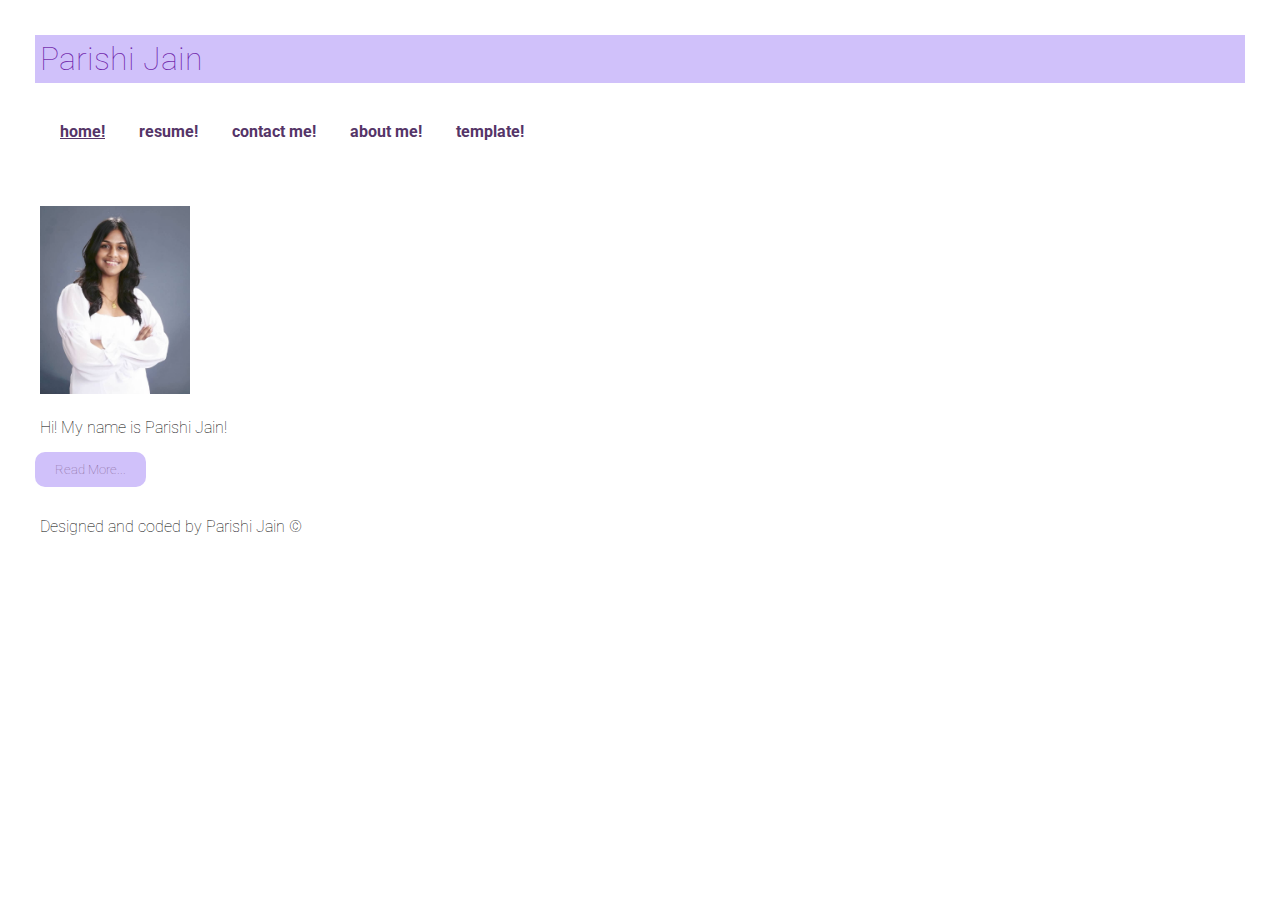
<file: index.html>
<!DOCTYPE html>
<html lang="en">
<head>
    <script src="./static/jquery-3.7.1.min.js" ></script>
    <script defer src="./static/script.js"></script>
    <meta charset="UTF-8">
    <meta name="viewport" content="width=device-width, initial-scale=1.0">
    <meta name="author" content="Parishi Jain">
    <meta name="keywords" content="Carnegie Mellon University, Information Systems">
    <meta name="description" content="Parishi's professional website">
    <title>Parishi Jain</title>
    <link rel="stylesheet" href="static/style.css">   
    <link rel="preconnect" href="https://fonts.googleapis.com">
    <link rel="preconnect" href="https://fonts.gstatic.com" crossorigin>
    <link href="https://fonts.googleapis.com/css2?family=Roboto:ital,wght@0,100..900;1,100..900&display=swap" rel="stylesheet">
</head>
<body onload="addYear(); greetingFunc();">
    <header>
        <h1 id="webname">Parishi Jain</h1>
        <nav class="nav">
            <i class="fas fa-bars" id="hamburger-icon"></i>
            <div class="nav-links">
                <a href="index.html">home!</a>
                <a href="views/cv.html">resume!</a>
                <a href="views/contact.html">contact me!</a>
                <a href="views/fun.html">about me!</a>
                <a href="template.html">template!</a>
            </div>
        </nav>
        
    </header>
    <div class="main">
        <h2 id="greeting"></h2>
        <img src="static/profile.jpeg" alt="Parishi Jain profile picture" width="150px">
        <!-- <p id="intro">Hi! My name is Parishi Jain and welcome to my professional website! I am a freshman studying Information Systems at Carnegie Mellon University. I am from Los Angeles, California. I am passionate about pursuing a career in computer science and AI engineering. I am eager to explore new opportunities to further enhance my knowledge and skills in these exciting fields! On this website you can find out about my academic journey and interests. Feel free to contact me if you have any questions or would like to connect!</p> -->
    
        <p id="shortBio"> Hi! My name is Parishi Jain!</p>
        <!-- <span id = "readMore" class = "readmoreorless">Read More</span> -->

        <p id="longBio">I am a freshman studying Information Systems at Carnegie Mellon University. I am from Los Angeles, California. I am passionate about pursuing a career in computer science and AI engineering. I am eager to explore new opportunities to further enhance my knowledge and skills in these exciting fields! On this website you can find out about my academic journey and interests. Feel free to contact me if you have any questions or would like to connect!</p>
        <button id = "readMoreButton">Read More...</button>
    </div>
    <footer>
        <p id="copyYear"> Designed and coded by Parishi Jain &copy</p>
    </footer>
</body>
</html>
</file>
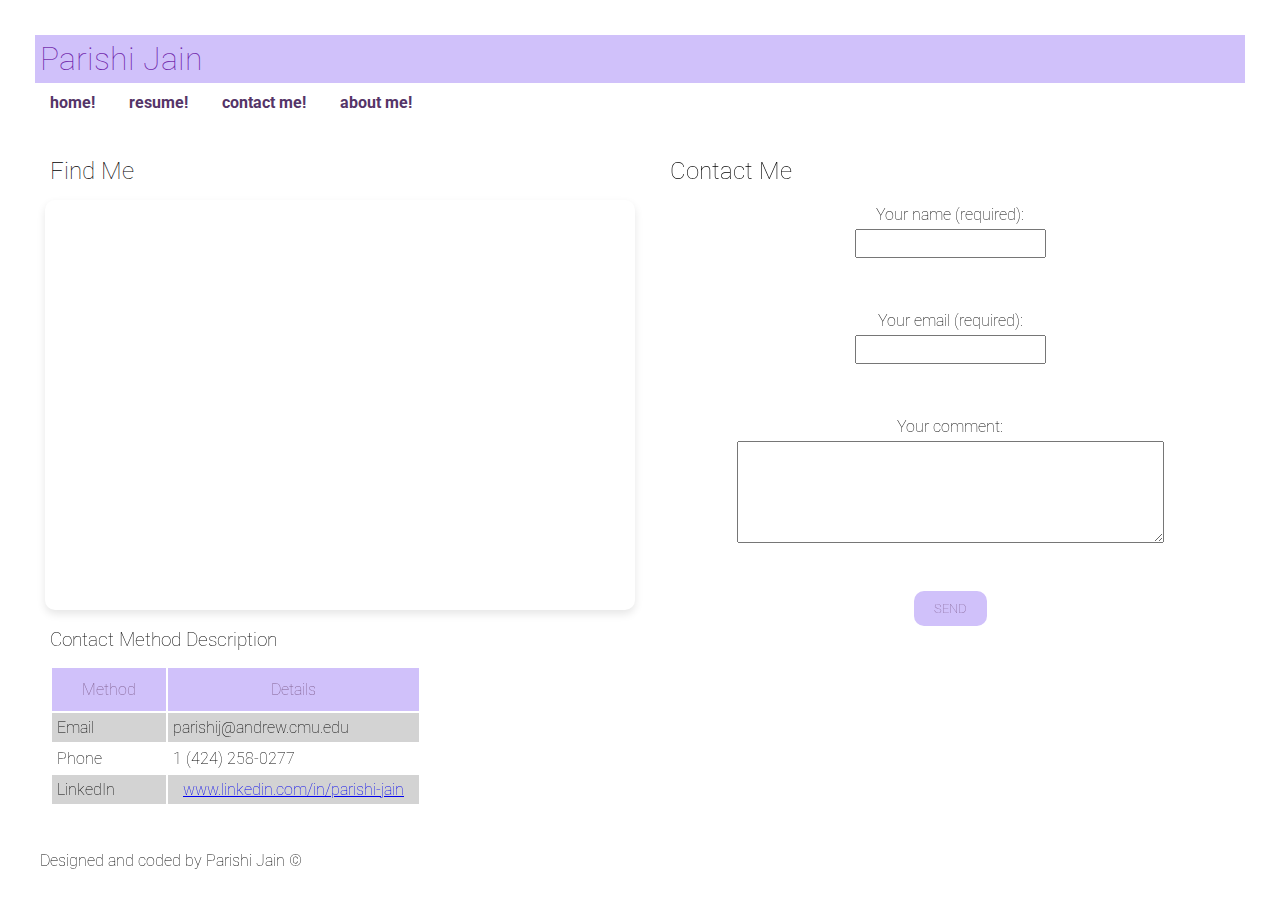
<file: views/contact.html>
<!DOCTYPE html>
<html lang="en">
<head>
    <meta charset="UTF-8">
    <script src="../static/jquery-3.7.1.min.js" ></script>
    <meta name="viewport" content="width=device-width, initial-scale=1.0">
    <title>Document</title>
    <meta name="author" content="Parishi Jain">
    <meta name="keywords" content="Carnegie Mellon University, Information Systems">
    <meta name="description" content="Parishi's professional website">
    <title>Parishi Jain</title>
    <link rel="stylesheet" href="../static/style.css">
    <link rel="preconnect" href="https://fonts.googleapis.com">
    <link rel="preconnect" href="https://fonts.gstatic.com" crossorigin>
    <link href="https://fonts.googleapis.com/css2?family=Roboto:ital,wght@0,100..900;1,100..900&display=swap" rel="stylesheet">
    <script defer src="../static/script.js" ></script>
    <script src="../static/jquery-3.7.1.min.js"></script>
</head>
<body onload="addYear()">
    <header>
        <h1 id="webname">Parishi Jain</h1>
        <nav class="navlinks">
            <a href="../index.html">home!</a>
            <a href="./cv.html">resume!</a>
            <a href="./contact.html">contact me!</a>
            <a href="./fun.html">about me!</a>
        </nav>
    </header>
    
    <div class="mainLayout" style="display: flex; gap: 20px; align-items: flex-start;">
        <div id="item1" style="flex: 1;">
            <h2>Find Me</h2>
            <iframe 
                src="https://www.google.com/maps/embed?pb=!1m18!1m12!1m3!1d3025.076693539608!2d-79.94888902392993!3d40.446980055318175!2m3!1f0!2f0!3f0!3m2!1i1024!2i768!4f13.1!3m3!1m2!1s0x8834f229dba54201%3A0x86474aee502e4823!2s1060%20Morewood%20Ave%2C%20Pittsburgh%2C%20PA%2015213!5e0!3m2!1sen!2sus!4v1710954533516!5m2!1sen!2sus" 
                width="100%" 
                height="400" 
                style="border:0; border-radius: 10px; box-shadow: 0px 4px 8px rgba(0, 0, 0, 0.1);" 
                allowfullscreen="" 
                loading="lazy" 
                referrerpolicy="no-referrer-when-downgrade">
            </iframe>
            
            <h3>Contact Method Description</h3>
            <table>
                <tr>
                    <th><strong>Method</strong></th>
                    <th><strong>Details</strong></th>
                </tr>
                <tr>
                    <td>Email</td>
                    <td>parishij@andrew.cmu.edu</td>
                </tr>
                <tr>
                    <td>Phone</td>
                    <td>1 (424) 258-0277</td>
                </tr>
                <tr>
                    <td>LinkedIn</td>
                    <td><a href="https://www.linkedin.com/in/parishi--jain" target="_blank">www.linkedin.com/in/parishi-jain</a></td>
                </tr>
            </table>
        </div>
        
        <div id="item2" style="flex: 1;">
            <h2>Contact Me</h2>
            <form id="contactForm" action="mailto:parishij@andrew.cmu.edu" method="post" enctype="text/plain">
                <label for="name">Your name (required):</label>
                <input type="text" id="name" name="name" required><br>
                <span id="nameError" class="error-message"></span>
                <br>
                <label for="email">Your email (required):</label>
                <input type="email" id="email" name="email" required><br>
                <span id="emailError" class="error-message"></span>
                <br>
                <label for="comment">Your comment:</label>
                <textarea id="comment" name="comment" rows="6" cols="50" required></textarea><br>
                <span id="commentError" class="error-message"></span>
                <br>
                <button type="submit">SEND</button>
                <span id="validationMessage" class="error-message"></span>
            </form>
        </div>
    </div>
    
    <footer>
        <p id="copyYear"> Designed and coded by Parishi Jain &copy</p>
    </footer>
</body>
</html>
</file>
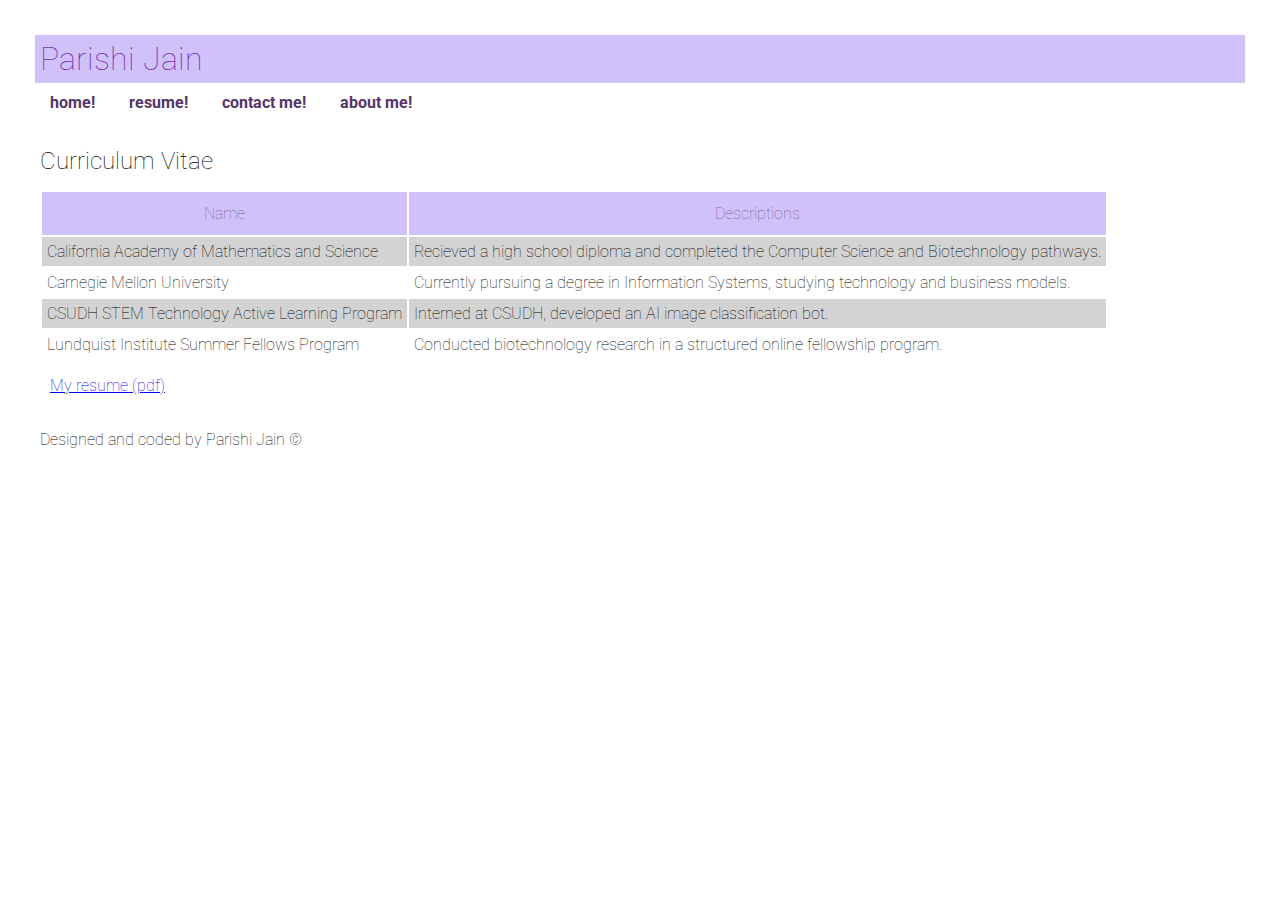
<file: views/cv.html>
<!DOCTYPE html>
<html lang="en">
<head>
    <meta charset="UTF-8">
    <script src="../static/jquery-3.7.1.min.js" ></script>
    <meta name="viewport" content="width=device-width, initial-scale=1.0">
    <title>Document</title>
    <meta name="author" content="Parishi Jain">
    <meta name="keywords" content="Carnegie Mellon University, Information Systems">
    <meta name="description" content="Parishi's professional website">
    <title>Parishi Jain</title>
    <link rel="stylesheet" href="../static/style.css">
    <link rel="preconnect" href="https://fonts.googleapis.com">
    <link rel="preconnect" href="https://fonts.gstatic.com" crossorigin>
    <link href="https://fonts.googleapis.com/css2?family=Roboto:ital,wght@0,100..900;1,100..900&display=swap" rel="stylesheet">
    <script defer src="../static/script.js"></script>

</head>
<body onload="addYear()">
    <header>
        <h1 id="webname">Parishi Jain</h1>
        <nav class="navlinks">
            <a href="../index.html">home!</a>
            <a href="./cv.html">resume!</a>
            <a href="./contact.html">contact me!</a>
            <a href="./fun.html">about me!</a>
        </nav>
    </header>
    <div class = "main">
        <h2>Curriculum Vitae</h2>
        <table>
            <tr>
                <th>Name</th>
                <th>Descriptions</th>
            </tr>
            <tr>
                <td>California Academy of Mathematics and Science</td>
                <td>Recieved a high school diploma and completed the Computer Science and Biotechnology pathways.</td>
            </tr>
            <tr>
                <td>Carnegie Mellon University</td>
                <td>Currently pursuing a degree in Information Systems, studying technology and business models.</td>
            </tr>
            <tr>
                <td>CSUDH STEM Technology Active Learning Program</td>
                <td>Interned at CSUDH, developed an AI image classification bot.</td>
            </tr>
            <tr>
                <td>Lundquist Institute Summer Fellows Program</td>
                <td>Conducted biotechnology research in a structured online fellowship program.</td>
            </tr>
        </table>
        <p><a href="../static/resume.pdf">My resume (pdf)</a></p>
    </div>
    <footer>
        <p id="copyYear"> Designed and coded by Parishi Jain &copy</p>
    </footer>
</body>
</html>
</file>
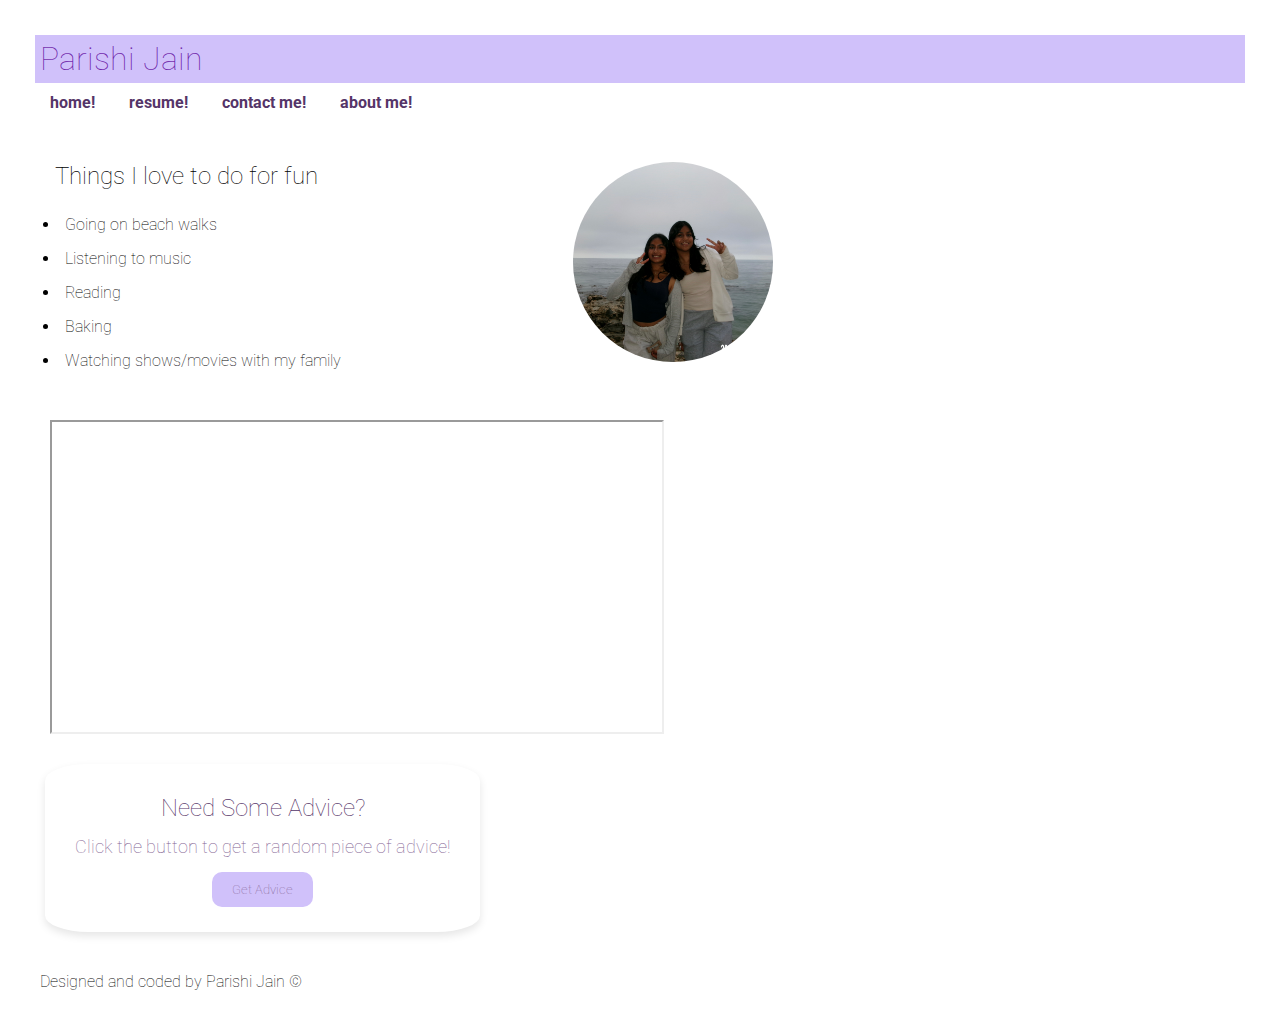
<file: views/fun.html>
<!DOCTYPE html>
<html lang="en">
<head>
    <meta charset="UTF-8">
    <script src="../static/jquery-3.7.1.min.js"></script>
    <meta name="viewport" content="width=device-width, initial-scale=1.0">
    <title>Parishi Jain</title>
    <meta name="author" content="Parishi Jain">
    <meta name="keywords" content="Carnegie Mellon University, Information Systems">
    <meta name="description" content="Parishi's professional website">
    <link rel="stylesheet" href="../static/style.css">
    <link rel="preconnect" href="https://fonts.googleapis.com">
    <link rel="preconnect" href="https://fonts.gstatic.com" crossorigin>
    <link href="https://fonts.googleapis.com/css2?family=Roboto:wght@100..900&display=swap" rel="stylesheet">
    <script defer src="../static/script.js"></script>
</head>
<body onload="addYear()">
    <header>
        <h1 id="webname">Parishi Jain</h1>
        <nav class="navlinks">
            <a href="../index.html">home!</a>
            <a href="./cv.html">resume!</a>
            <a href="./contact.html">contact me!</a>
            <a href="./fun.html">about me!</a>
        </nav>
    </header>
    <div class="mainLayout">
        <div class="item1">
            <h2>Things I love to do for fun</h2>
            <ul id="funlist">
                <li>Going on beach walks</li>
                <li>Listening to music</li>
                <li>Reading</li>
                <li>Baking</li>
                <li>Watching shows/movies with my family</li>
            </ul>
        </div>
        <div class="item2">
            <img src="../static/fun_image.jpeg" alt="Fun moment" class="funIMG">
        </div>
        <div class="item3">
            <iframe src="https://www.youtube.com/embed/9r5KQoOMQJQ" 
                title="James Charles Falling Face First in Sister Squad Vlog" 
                class="funVideo" allowfullscreen>
            </iframe>
        </div>
        <div class="item4">
            <div class="container" id="item4">
                <h2>Need Some Advice?</h2>
                <p id="adviceText">Click the button to get a random piece of advice!</p>
                <button id="getAdviceButton" onclick="getAdvice()">Get Advice</button>
            </div>            
        </div>
    </div>
    <footer>
        <p id="copyYear"> Designed and coded by Parishi Jain &copy;</p>
    </footer>
</body>
</html>
</file>
<file: static/style.css>
* { 
    font-family: 'Roboto';
    font-optical-sizing: auto;
    font-weight: 100;
    font-style: normal;
    font-variation-settings: "wdth" 100;
    padding: 5px;
    margin: 5px;
}

header {
    color: rgba(97, 8, 157, 0.835);
}

#webname {
    background-color: #d0c1fa;
}

.navlinks a {
    text-decoration: none;
    color: #553568;
    margin-right: 15px;
    font-size: 16px;
    font-weight: bold;
}

.navlinks {
    margin-right: 15px;
    font-size: 16px;
    font-weight: bold;
}

th {
    padding: 12px 20px;
    background-color: #d0c1fa;
    color: #836393;
    width: fit-content;
}

tr:nth-child(even) {
    background-color: lightgray;
}

form * {
    display: block;
    margin: auto;
    text-align: center;
}

form input[type="submit"] {
    background-color: #553568;
    color: white;
    font-weight: bold;
    cursor: pointer;
    border: none;
    border-radius: 50px;
    padding: 10px 20px;
    font-size: 16px;
}

form input[type="submit"]:hover {
    background-color: #836393;
}

button {
    background-color: #d0c1fa;
    color: #836393;
    border: none;
    border-radius: 10px;
    padding: 10px 20px;
    cursor: pointer;
}

button:hover {
    background-color: #836393;
    color: white;
}

.main {
    width: 100%;
    overflow: hidden;
}

.item1 {
    width: 40%;
    float: left;
    padding: 10px;
}

.item2 {
    width: 20%;
    float: left;
    padding: 10px;
}

.item3 {
    width: 100%;
    clear: both; 
    padding: 10px;
    display: flex; 
    align-items: flex-start; 
    gap: 20px; 
}

.video-container {
    flex: 1; 
}

.funVideo {
    width: 100%;
    max-width: 600px;
    height: 300px;
}

.funIMG {
    width: 100%;
    max-width: 200px;
    height: auto;
    display: block;
    border-radius: 100%;
}

.container {
    display: inline-block;
    text-align: center;
    padding: 20px;
    border-radius: 10%;
    box-shadow: 0 4px 8px rgba(0, 0, 0, 0.1);
}

.container h2 {
    font-size: 1.5em;
    color: #553568;
}

.container p {
    color: #836393;
    font-size: 1.1em;
}

button {
    background-color: #d0c1fa;
    color: #836393;
    border: none;
    border-radius: 10px;
    padding: 10px 20px;
    cursor: pointer;
}

button:hover {
    background-color: #836393;
    color: white;
} 

.nav-links a {
    text-decoration: none; 
    color: #553568;
    margin-right: 15px;
    font-size: 16px;
    font-weight: bold;
}

.nav-links a:hover {
    color: #4f0872; 
    text-decoration: underline;
}

.nav-links a.active {
    color: #553568; 
    font-weight: bold;
    text-decoration: underline;
}
</file>
